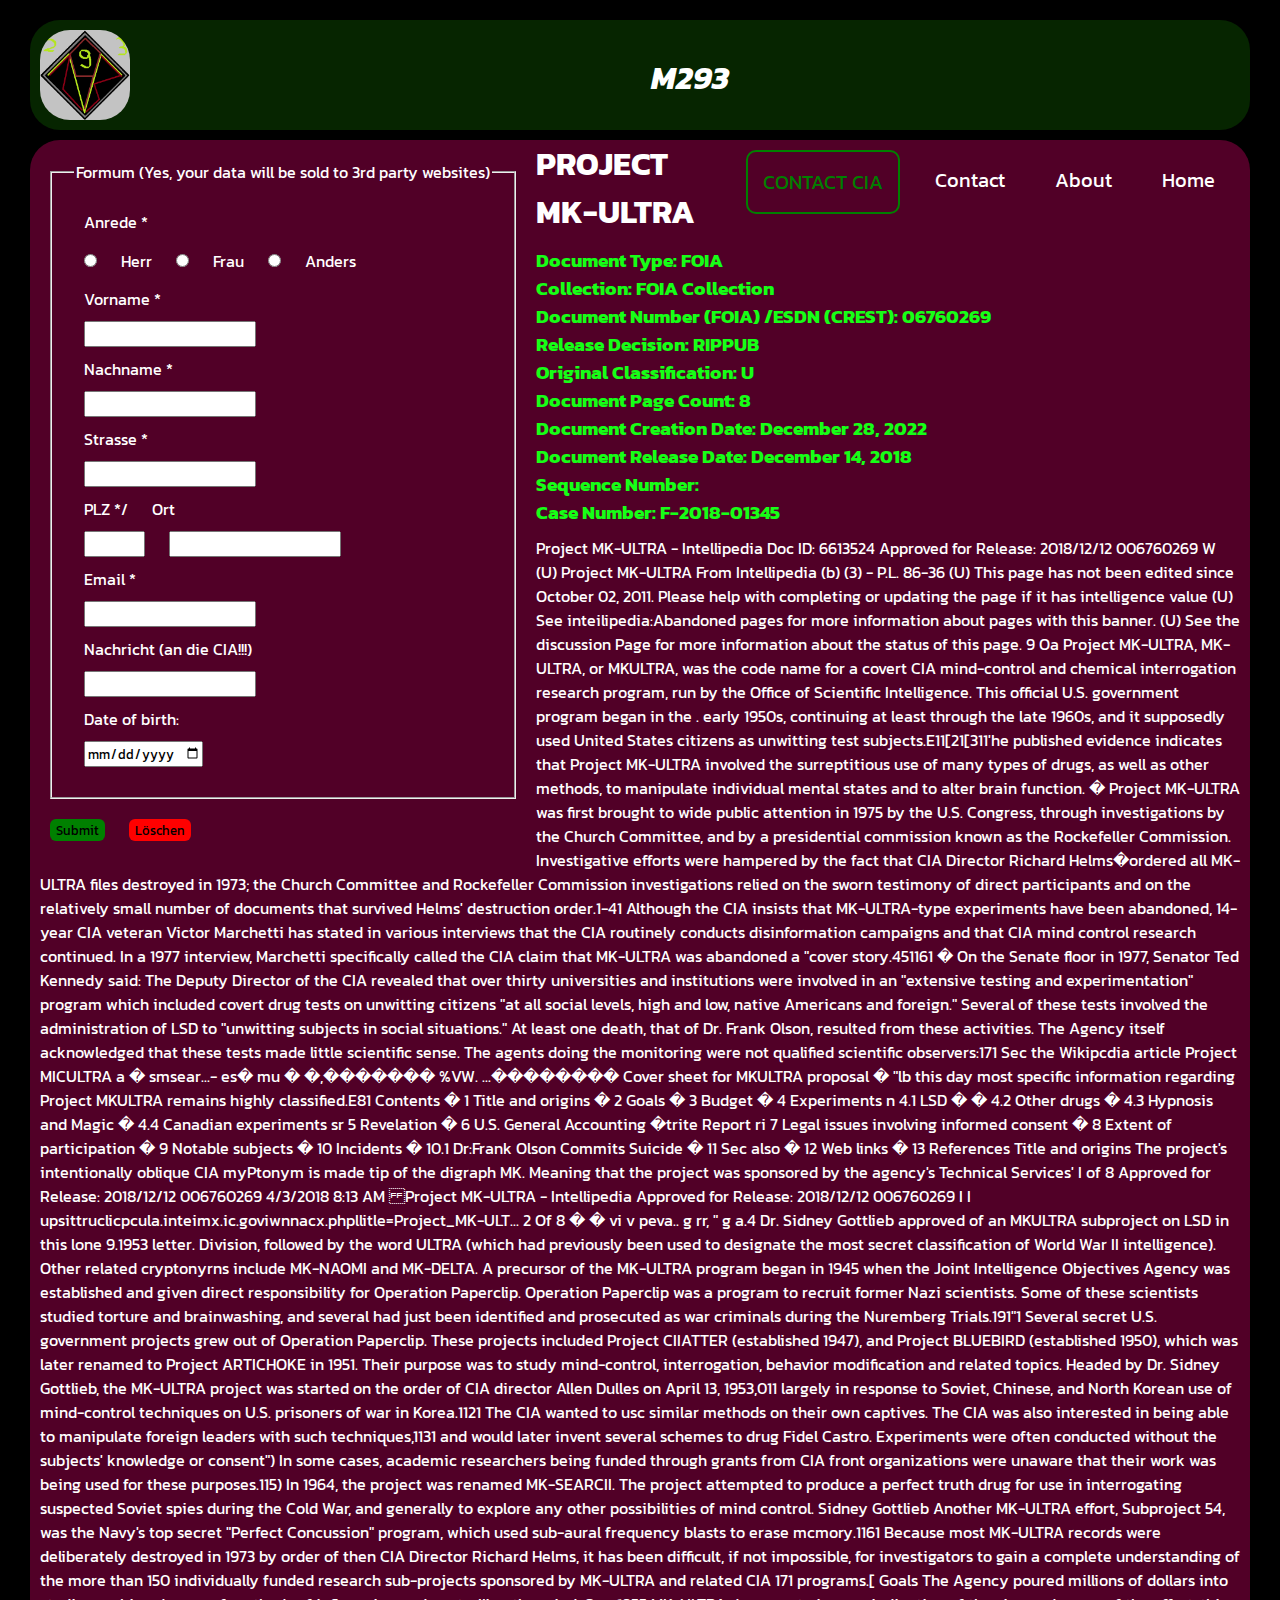
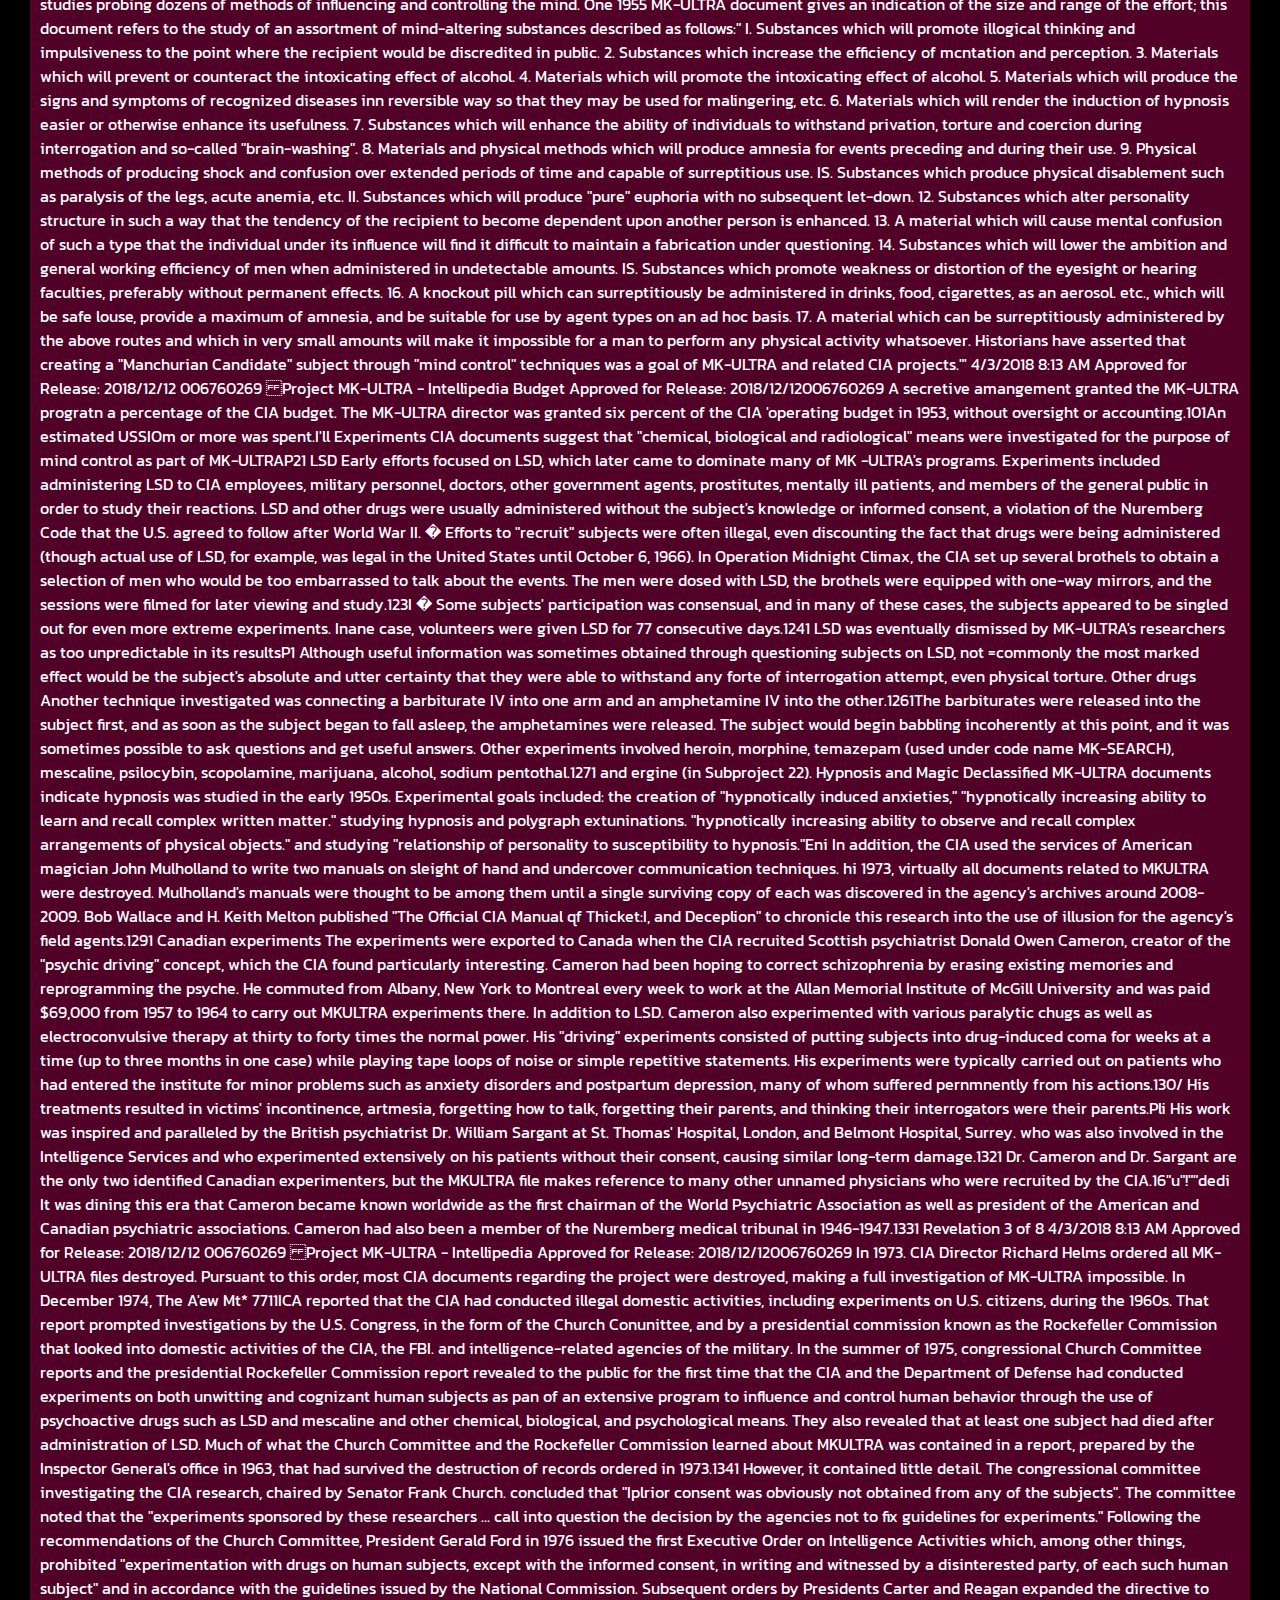
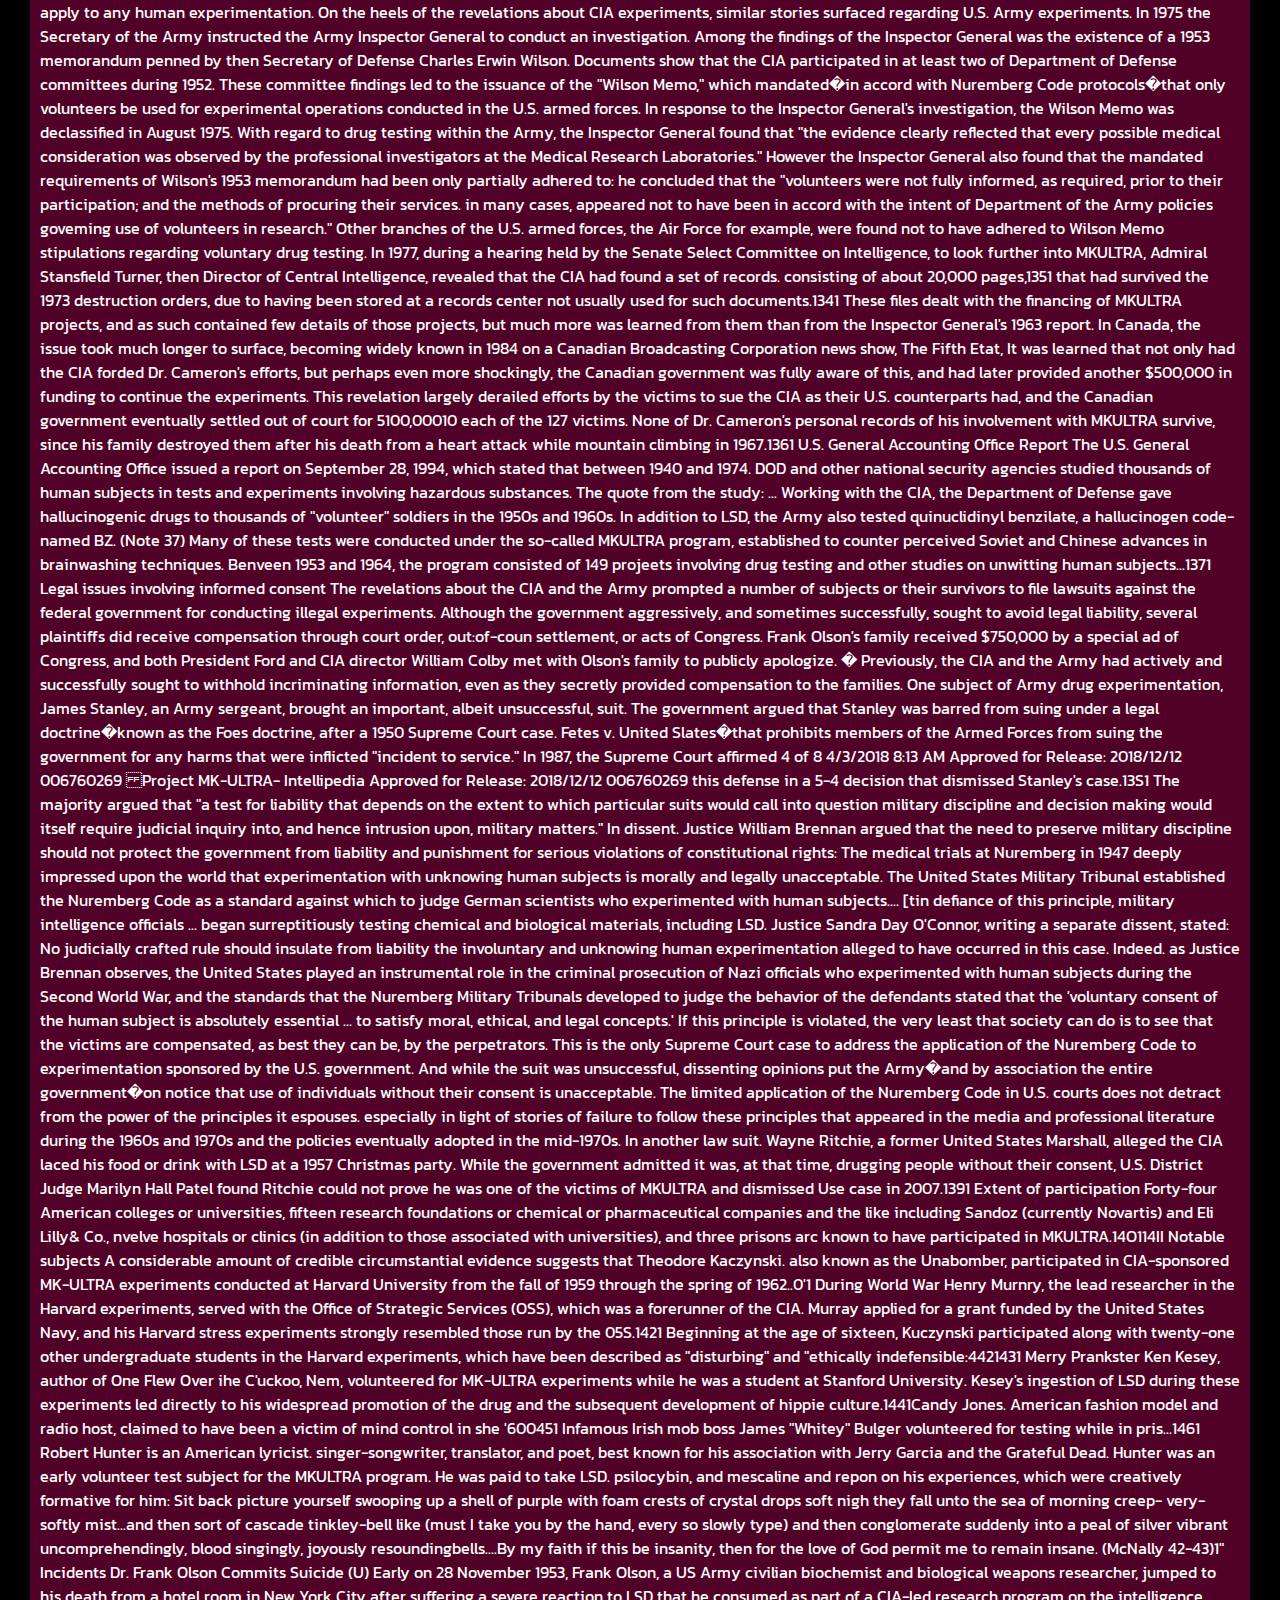
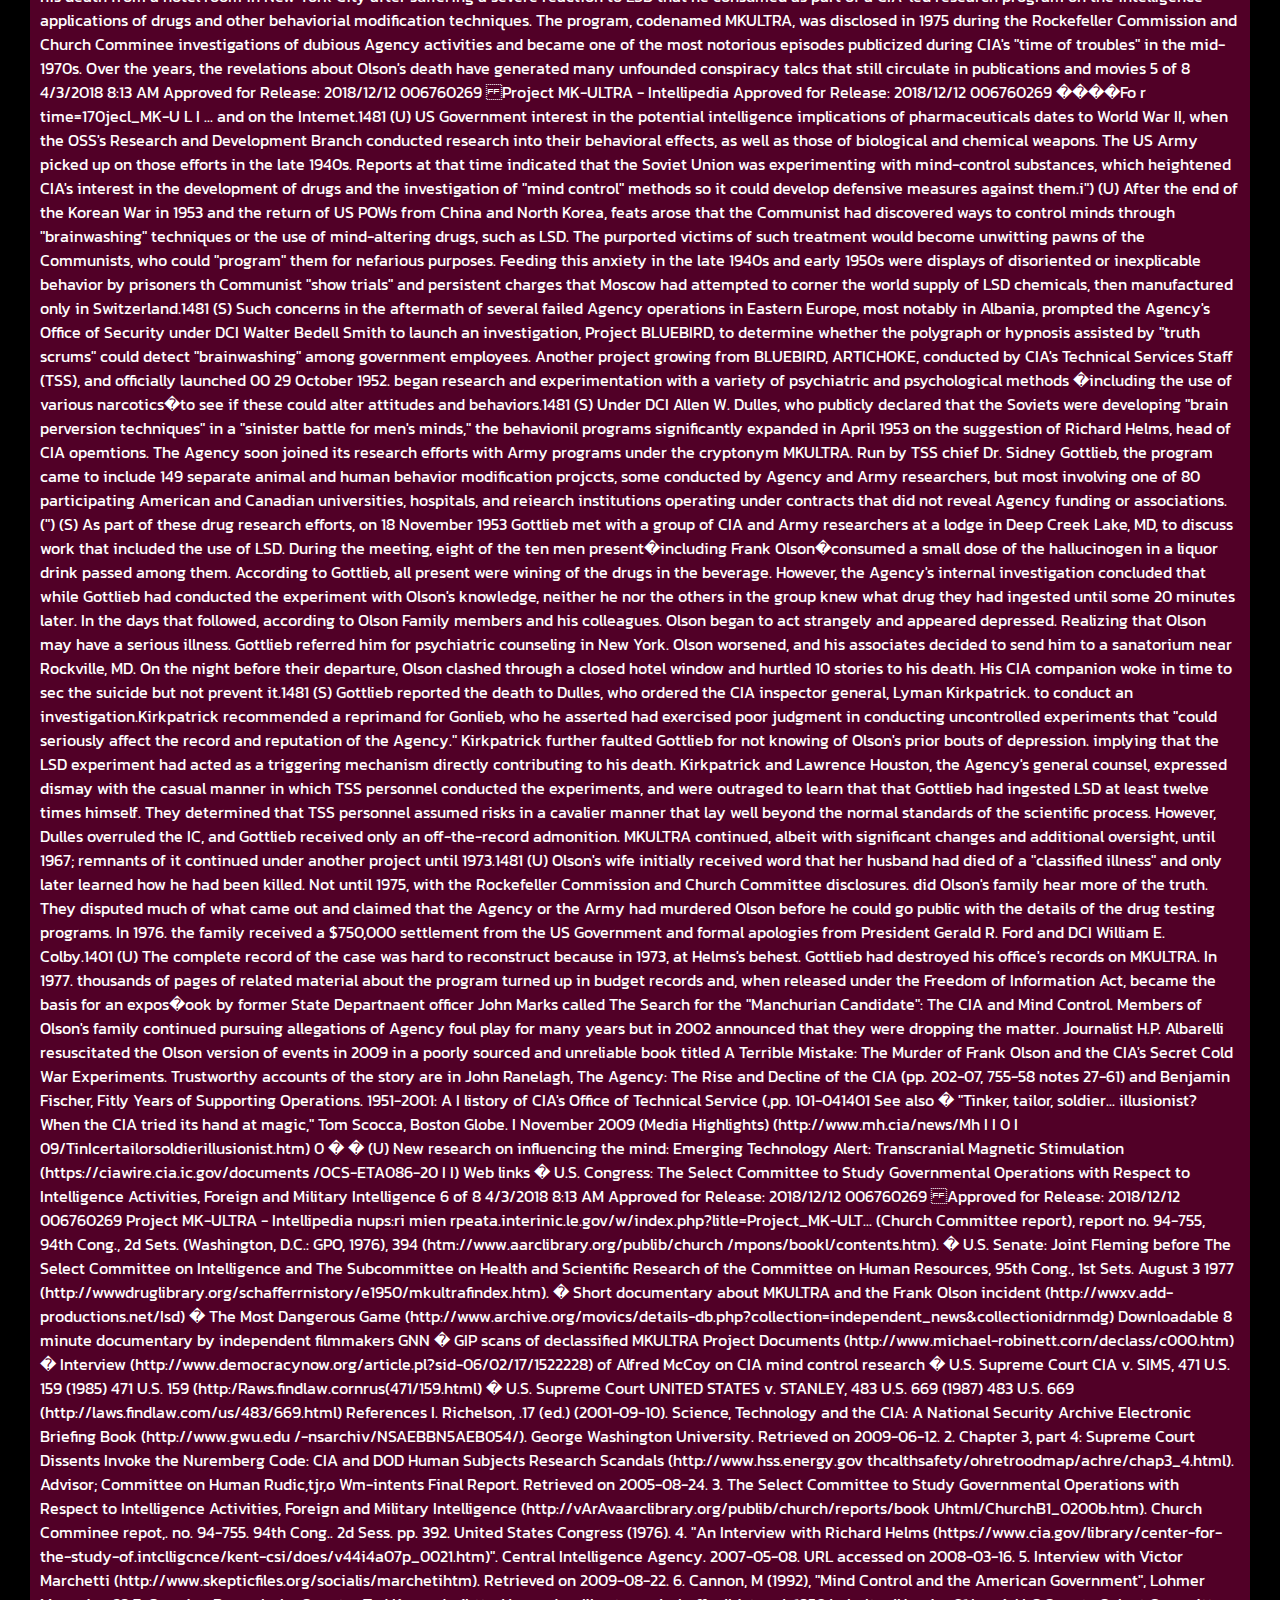
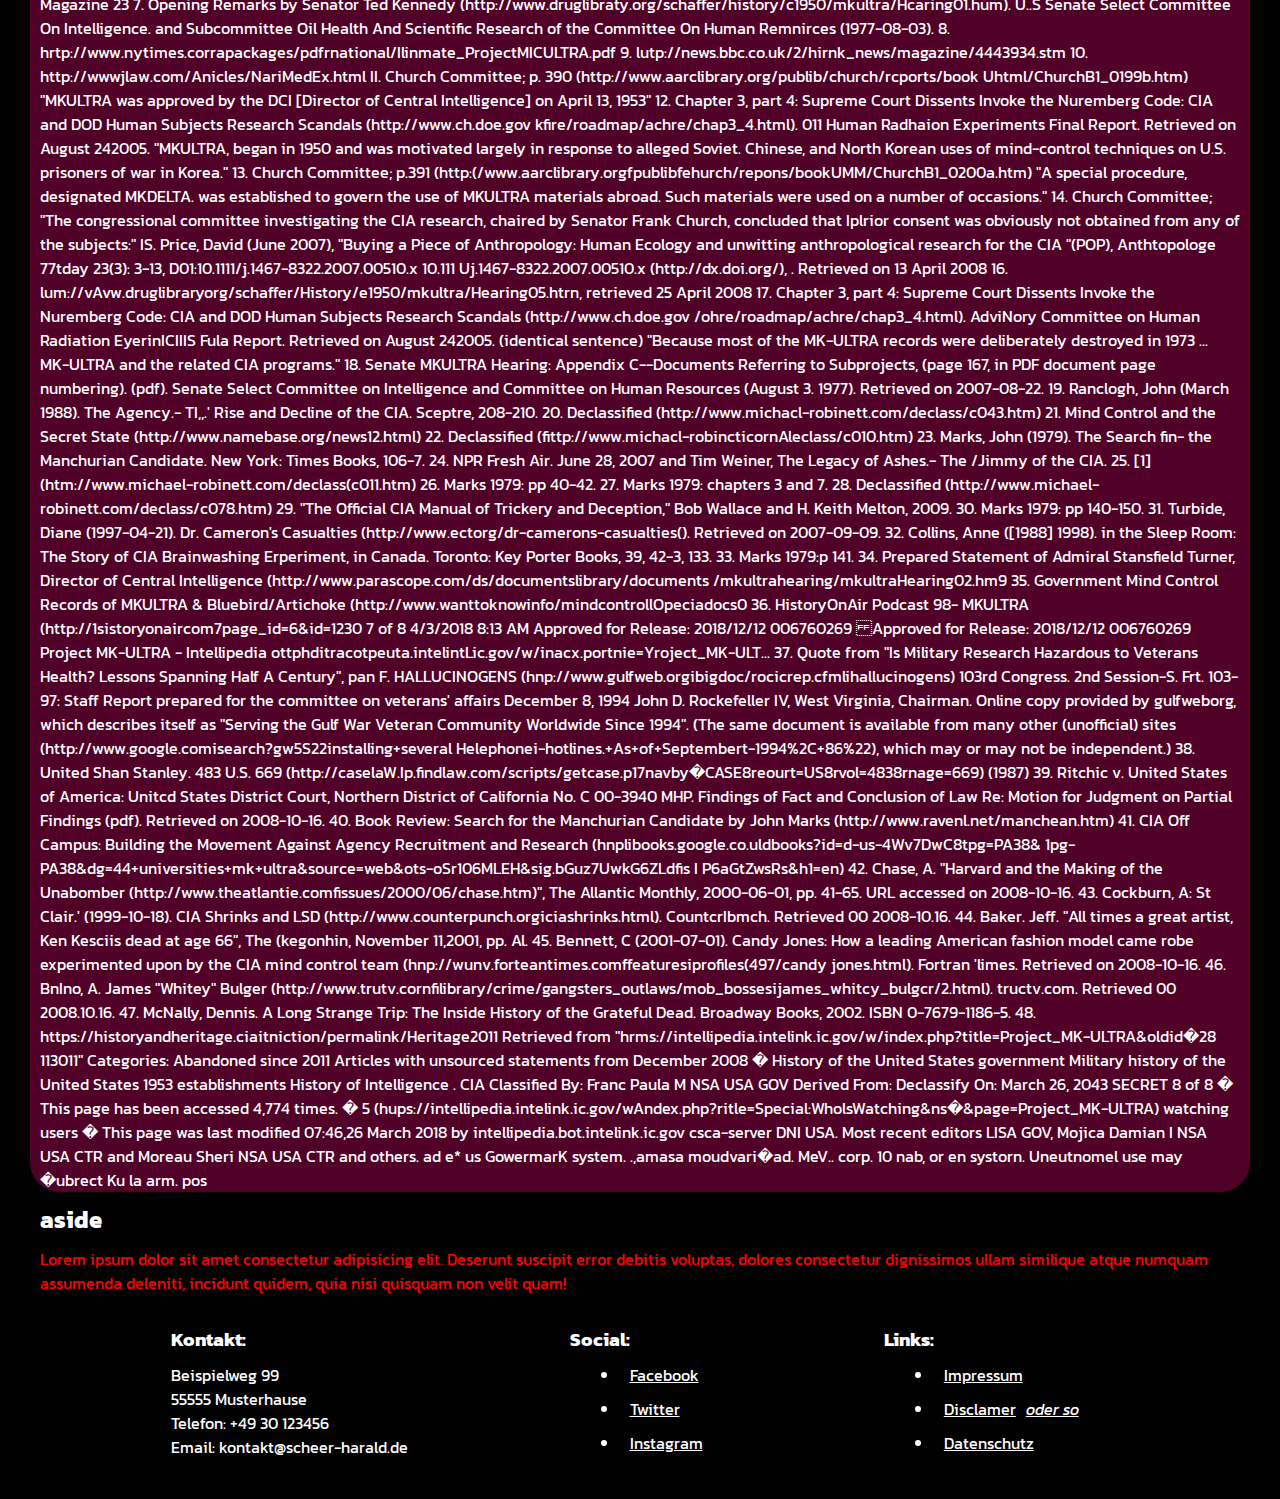
<file: form.html>
<!DOCTYPE html>
<html lang="DE">

<head>
    <meta charset='utf-8'>
    <meta http-equiv='X-UA-Compatible' content='IE=edge'>
    <title>M293-Lernjournal</title>
    <meta name='viewport' content='width=device-width, initial-scale=1'>
    <meta name="description" content="Eine Website mit Bootstrap, Schizophrenie und ganz viel Liebe.">
    <meta name="keywords" content="Bootstrap, Dunkles Design, M293, Webseite, Schizo">
    <meta name="author" content="Lev">
    <link rel='stylesheet' href='style.css'>
    <link rel="icon" type="image/png" href="Logo.png">
    <link rel="preconnect" href="https://fonts.googleapis.com">
    <link rel="preconnect" href="https://fonts.gstatic.com" crossorigin>
    <link
        href="https://fonts.googleapis.com/css2?family=Kanit:ital,wght@0,100;0,200;0,300;0,400;0,500;0,600;0,700;0,800;0,900;1,100;1,200;1,300;1,400;1,500;1,600;1,700;1,800;1,900&display=swap"
        rel="stylesheet">
        <!-- <link href="https://cdnjs.cloudflare.com/ajax/libs/bootswatch/4.5.2/darkly/bootstrap.min.css" rel="stylesheet"> -->


</head>

<body>

    <header class="box">
        <a href="index.html"><img src="Logo.png" alt="Logo" class="logo"></a>
        <h1 class="title">M293</h1>
    </header>


    <nav class="box">
        <div class="nav-items">
            <a href="index.html" >Home</a>
            <a href="About.html">About</a>
            <a href="mailto:leon.geer@bbzbl.ch">Contact</a>
            <a href="form.html" class="active">CONTACT CIA</a>
        </div>
    </nav>



    <main class="box">
        <form action="https://gibm.becknet.ch/formular/formular.php" method="post">

            <fieldset class="post">
    
                <legend>
                    Formum (Yes, your data will be sold to 3rd party websites)
                </legend>
               
                <div>
                    <p>Anrede *</p>
                      <input type="radio" id="Herr" name="fav_language" value="Herr">
                      <label for="Herr">Herr</label>
                      <input type="radio" id="Frau" name="fav_language" value="Frau">
                      <label for="Frau">Frau</label>
                      <input type="radio" id="GAY" name="fav_language" value="Anders">
                      <label for="GAY">Anders</label>
                </div>
                <div>
                    <label for="Vorname">Vorname *</label><br>
                    <input type="text" name="Vorname" id="Vorname" required><br>
                    <label for="Nachname">Nachname *</label><br>
                    <input type="text" name="Nachname" id="Nachname" required><br>
                    <label for="Strasse">Strasse *</label> <br>
                    <input type="text" name="Strasse" id="Strasse" required> <br>
                    <label for="PLZ">PLZ */</label>
                    <label for="Ort">Ort</label> <br>
                    <input type="text" name="PLZ" id="PLZ" required  maxlength="5" size="5"> 
                    <input type="text" name="Ort" id="Ort" required> <br>
                    <label for="Email">Email *</label><br>
                    <input type="email" name="Email" id="Email" required> <br>
                    <label for="Nachricht">Nachricht (an die CIA!!!)</label> <br>
                    <input type="text" name="Nachricht " id="Nachricht"> <br>
                    <label for="birthday">Date of birth:</label> <br>
                    <input type="date" id="birthday" name="birthday" required><br>
                </div>
            </fieldset>
            <input type="submit" class="btm" style="background-color: green; border-radius: 6px; cursor: pointer; border: 1px">
            <input type="reset" value="Löschen" style="background-color: red; border-radius: 6px; cursor: pointer; border: 1px;">
        </form>
        
        

        <article>
            <h1>
                PROJECT MK-ULTRA
            </h1>
            <h3 style="color: rgb(22, 255, 22);">
                Document Type: FOIA <br>
                Collection: FOIA Collection <br>
                Document Number (FOIA) /ESDN (CREST): 06760269 <br>
                Release Decision: RIPPUB <br>
                Original Classification: U <br>
                Document Page Count: 8 <br>
                Document Creation Date: December 28, 2022 <br>
                Document Release Date: December 14, 2018 <br>
                Sequence Number:  <br>
                Case Number: F-2018-01345 <br>
            </h3>
Project MK-ULTRA - Intellipedia Doc ID: 6613524 Approved for Release: 2018/12/12 006760269 W (U) Project MK-ULTRA From Intellipedia (b) (3) - P.L. 86-36 (U) This page has not been edited since October 02, 2011. Please help with completing or updating the page if it has intelligence value (U) See inteilipedia:Abandoned pages for more information about pages with this banner. (U) See the discussion Page for more information about the status of this page. 9 Oa Project MK-ULTRA, MK-ULTRA, or MKULTRA, was the code name for a covert CIA mind-control and chemical interrogation research program, run by the Office of Scientific Intelligence. This official U.S. government program began in the . early 1950s, continuing at least through the late 1960s, and it supposedly used United States citizens as unwitting test subjects.E11[21[311'he published evidence indicates that Project MK-ULTRA involved the surreptitious use of many types of drugs, as well as other methods, to manipulate individual mental states and to alter brain function. � Project MK-ULTRA was first brought to wide public attention in 1975 by the U.S. Congress, through investigations by the Church Committee, and by a presidential commission known as the Rockefeller Commission. Investigative efforts were hampered by the fact that CIA Director Richard Helms�ordered all MK-ULTRA files destroyed in 1973; the Church Committee and Rockefeller Commission investigations relied on the sworn testimony of direct participants and on the relatively small number of documents that survived Helms' destruction order.1-41 Although the CIA insists that MK-ULTRA-type experiments have been abandoned, 14-year CIA veteran Victor Marchetti has stated in various interviews that the CIA routinely conducts disinformation campaigns and that CIA mind control research continued. In a 1977 interview, Marchetti specifically called the CIA claim that MK-ULTRA was abandoned a "cover story.451161 � On the Senate floor in 1977, Senator Ted Kennedy said: The Deputy Director of the CIA revealed that over thirty universities and institutions were involved in an "extensive testing and experimentation" program which included covert drug tests on unwitting citizens "at all social levels, high and low, native Americans and foreign." Several of these tests involved the administration of LSD to "unwitting subjects in social situations." At least one death, that of Dr. Frank Olson, resulted from these activities. The Agency itself acknowledged that these tests made little scientific sense. The agents doing the monitoring were not qualified scientific observers:171 Sec the Wikipcdia article Project MICULTRA a � smsear...- es� mu � �,������� %VW. ...�������� Cover sheet for MKULTRA proposal � "lb this day most specific information regarding Project MKULTRA remains highly classified.E81 Contents � 1 Title and origins � 2 Goals � 3 Budget � 4 Experiments n 4.1 LSD � � 4.2 Other drugs � 4.3 Hypnosis and Magic � 4.4 Canadian experiments sr 5 Revelation � 6 U.S. General Accounting �trite Report ri 7 Legal issues involving informed consent � 8 Extent of participation � 9 Notable subjects � 10 Incidents � 10.1 Dr:Frank Olson Commits Suicide � 11 Sec also � 12 Web links � 13 References Title and origins The project's intentionally oblique CIA myPtonym is made tip of the digraph MK. Meaning that the project was sponsored by the agency's Technical Services' I of 8 Approved for Release: 2018/12/12 006760269 4/3/2018 8:13 AM Project MK-ULTRA - Intellipedia Approved for Release: 2018/12/12 006760269 I I upsittruclicpcula.inteimx.ic.goviwnnacx.phpllitle=Project_MK-ULT... 2 Of 8 � � vi v peva.. g rr, " g a.4 Dr. Sidney Gottlieb approved of an MKULTRA subproject on LSD in this lone 9.1953 letter. Division, followed by the word ULTRA (which had previously been used to designate the most secret classification of World War II intelligence). Other related cryptonyrns include MK-NAOMI and MK-DELTA. A precursor of the MK-ULTRA program began in 1945 when the Joint Intelligence Objectives Agency was established and given direct responsibility for Operation Paperclip. Operation Paperclip was a program to recruit former Nazi scientists. Some of these scientists studied torture and brainwashing, and several had just been identified and prosecuted as war criminals during the Nuremberg Trials.191"1 Several secret U.S. government projects grew out of Operation Paperclip. These projects included Project CIIATTER (established 1947), and Project BLUEBIRD (established 1950), which was later renamed to Project ARTICHOKE in 1951. Their purpose was to study mind-control, interrogation, behavior modification and related topics. Headed by Dr. Sidney Gottlieb, the MK-ULTRA project was started on the order of CIA director Allen Dulles on April 13, 1953,011 largely in response to Soviet, Chinese, and North Korean use of mind-control techniques on U.S. prisoners of war in Korea.1121 The CIA wanted to usc similar methods on their own captives. The CIA was also interested in being able to manipulate foreign leaders with such techniques,1131 and would later invent several schemes to drug Fidel Castro. Experiments were often conducted without the subjects' knowledge or consent") In some cases, academic researchers being funded through grants from CIA front organizations were unaware that their work was being used for these purposes.115) In 1964, the project was renamed MK-SEARCII. The project attempted to produce a perfect truth drug for use in interrogating suspected Soviet spies during the Cold War, and generally to explore any other possibilities of mind control. Sidney Gottlieb Another MK-ULTRA effort, Subproject 54, was the Navy's top secret "Perfect Concussion" program, which used sub-aural frequency blasts to erase mcmory.1161 Because most MK-ULTRA records were deliberately destroyed in 1973 by order of then CIA Director Richard Helms, it has been difficult, if not impossible, for investigators to gain a complete understanding of the more than 150 individually funded research sub-projects sponsored by MK-ULTRA and related CIA 171 programs.[ Goals The Agency poured millions of dollars into studies probing dozens of methods of influencing and controlling the mind. One 1955 MK-ULTRA document gives an indication of the size and range of the effort; this document refers to the study of an assortment of mind-altering substances described as follows:" I. Substances which will promote illogical thinking and impulsiveness to the point where the recipient would be discredited in public. 2. Substances which increase the efficiency of mcntation and perception. 3. Materials which will prevent or counteract the intoxicating effect of alcohol. 4. Materials which will promote the intoxicating effect of alcohol. 5. Materials which will produce the signs and symptoms of recognized diseases inn reversible way so that they may be used for malingering, etc. 6. Materials which will render the induction of hypnosis easier or otherwise enhance its usefulness. 7. Substances which will enhance the ability of individuals to withstand privation, torture and coercion during interrogation and so-called "brain-washing". 8. Materials and physical methods which will produce amnesia for events preceding and during their use. 9. Physical methods of producing shock and confusion over extended periods of time and capable of surreptitious use. IS. Substances which produce physical disablement such as paralysis of the legs, acute anemia, etc. II. Substances which will produce "pure" euphoria with no subsequent let-down. 12. Substances which alter personality structure in such a way that the tendency of the recipient to become dependent upon another person is enhanced. 13. A material which will cause mental confusion of such a type that the individual under its influence will find it difficult to maintain a fabrication under questioning. 14. Substances which will lower the ambition and general working efficiency of men when administered in undetectable amounts. IS. Substances which promote weakness or distortion of the eyesight or hearing faculties, preferably without permanent effects. 16. A knockout pill which can surreptitiously be administered in drinks, food, cigarettes, as an aerosol. etc., which will be safe louse, provide a maximum of amnesia, and be suitable for use by agent types on an ad hoc basis. 17. A material which can be surreptitiously administered by the above routes and which in very small amounts will make it impossible for a man to perform any physical activity whatsoever. Historians have asserted that creating a "Manchurian Candidate" subject through "mind control" techniques was a goal of MK-ULTRA and related CIA projects."' 4/3/2018 8:13 AM Approved for Release: 2018/12/12 006760269 Project MK-ULTRA - Intellipedia Budget Approved for Release: 2018/12/12006760269 A secretive amangement granted the MK-ULTRA progratn a percentage of the CIA budget. The MK-ULTRA director was granted six percent of the CIA 'operating budget in 1953, without oversight or accounting.101An estimated USSIOm or more was spent.I'll Experiments CIA documents suggest that "chemical, biological and radiological" means were investigated for the purpose of mind control as part of MK-ULTRAP21 LSD Early efforts focused on LSD, which later came to dominate many of MK -ULTRA's programs. Experiments included administering LSD to CIA employees, military personnel, doctors, other government agents, prostitutes, mentally ill patients, and members of the general public in order to study their reactions. LSD and other drugs were usually administered without the subject's knowledge or informed consent, a violation of the Nuremberg Code that the U.S. agreed to follow after World War II. � Efforts to "recruit" subjects were often illegal, even discounting the fact that drugs were being administered (though actual use of LSD, for example, was legal in the United States until October 6, 1966). In Operation Midnight Climax, the CIA set up several brothels to obtain a selection of men who would be too embarrassed to talk about the events. The men were dosed with LSD, the brothels were equipped with one-way mirrors, and the sessions were filmed for later viewing and study.123I � Some subjects' participation was consensual, and in many of these cases, the subjects appeared to be singled out for even more extreme experiments. Inane case, volunteers were given LSD for 77 consecutive days.1241 LSD was eventually dismissed by MK-ULTRA's researchers as too unpredictable in its resultsP1 Although useful information was sometimes obtained through questioning subjects on LSD, not =commonly the most marked effect would be the subject's absolute and utter certainty that they were able to withstand any forte of interrogation attempt, even physical torture. Other drugs Another technique investigated was connecting a barbiturate IV into one arm and an amphetamine IV into the other.1261The barbiturates were released into the subject first, and as soon as the subject began to fall asleep, the amphetamines were released. The subject would begin babbling incoherently at this point, and it was sometimes possible to ask questions and get useful answers. Other experiments involved heroin, morphine, temazepam (used under code name MK-SEARCH), mescaline, psilocybin, scopolamine, marijuana, alcohol, sodium pentothal.1271 and ergine (in Subproject 22). Hypnosis and Magic Declassified MK-ULTRA documents indicate hypnosis was studied in the early 1950s. Experimental goals included: the creation of "hypnotically induced anxieties," "hypnotically increasing ability to learn and recall complex written matter." studying hypnosis and polygraph extuninations. "hypnotically increasing ability to observe and recall complex arrangements of physical objects." and studying "relationship of personality to susceptibility to hypnosis."Eni In addition, the CIA used the services of American magician John Mulholland to write two manuals on sleight of hand and undercover communication techniques. hi 1973, virtually all documents related to MKULTRA were destroyed. Mulholland's manuals were thought to be among them until a single surviving copy of each was discovered in the agency's archives around 2008-2009. Bob Wallace and H. Keith Melton published "The Official CIA Manual qf Thicket:I, and Deceplion" to chronicle this research into the use of illusion for the agency's field agents.1291 Canadian experiments The experiments were exported to Canada when the CIA recruited Scottish psychiatrist Donald Owen Cameron, creator of the "psychic driving" concept, which the CIA found particularly interesting. Cameron had been hoping to correct schizophrenia by erasing existing memories and reprogramming the psyche. He commuted from Albany, New York to Montreal every week to work at the Allan Memorial Institute of McGill University and was paid $69,000 from 1957 to 1964 to carry out MKULTRA experiments there. In addition to LSD. Cameron also experimented with various paralytic chugs as well as electroconvulsive therapy at thirty to forty times the normal power. His "driving" experiments consisted of putting subjects into drug-induced coma for weeks at a time (up to three months in one case) while playing tape loops of noise or simple repetitive statements. His experiments were typically carried out on patients who had entered the institute for minor problems such as anxiety disorders and postpartum depression, many of whom suffered pernmnently from his actions.130/ His treatments resulted in victims' incontinence, artmesia, forgetting how to talk, forgetting their parents, and thinking their interrogators were their parents.Pli His work was inspired and paralleled by the British psychiatrist Dr. William Sargant at St. Thomas' Hospital, London, and Belmont Hospital, Surrey. who was also involved in the Intelligence Services and who experimented extensively on his patients without their consent, causing similar long-term damage.1321 Dr. Cameron and Dr. Sargant are the only two identified Canadian experimenters, but the MKULTRA file makes reference to many other unnamed physicians who were recruited by the CIA.16"u"!""dedi It was dining this era that Cameron became known worldwide as the first chairman of the World Psychiatric Association as well as president of the American and Canadian psychiatric associations. Cameron had also been a member of the Nuremberg medical tribunal in 1946-1947.1331 Revelation 3 of 8 4/3/2018 8:13 AM Approved for Release: 2018/12/12 006760269 Project MK-ULTRA - Intellipedia Approved for Release: 2018/12/12006760269 In 1973. CIA Director Richard Helms ordered all MK-ULTRA files destroyed. Pursuant to this order, most CIA documents regarding the project were destroyed, making a full investigation of MK-ULTRA impossible. In December 1974, The A'ew Mt* 7711ICA reported that the CIA had conducted illegal domestic activities, including experiments on U.S. citizens, during the 1960s. That report prompted investigations by the U.S. Congress, in the form of the Church Conunittee, and by a presidential commission known as the Rockefeller Commission that looked into domestic activities of the CIA, the FBI. and intelligence-related agencies of the military. In the summer of 1975, congressional Church Committee reports and the presidential Rockefeller Commission report revealed to the public for the first time that the CIA and the Department of Defense had conducted experiments on both unwitting and cognizant human subjects as pan of an extensive program to influence and control human behavior through the use of psychoactive drugs such as LSD and mescaline and other chemical, biological, and psychological means. They also revealed that at least one subject had died after administration of LSD. Much of what the Church Committee and the Rockefeller Commission learned about MKULTRA was contained in a report, prepared by the Inspector General's office in 1963, that had survived the destruction of records ordered in 1973.1341 However, it contained little detail. The congressional committee investigating the CIA research, chaired by Senator Frank Church. concluded that "Iplrior consent was obviously not obtained from any of the subjects". The committee noted that the "experiments sponsored by these researchers ... call into question the decision by the agencies not to fix guidelines for experiments." Following the recommendations of the Church Committee, President Gerald Ford in 1976 issued the first Executive Order on Intelligence Activities which, among other things, prohibited "experimentation with drugs on human subjects, except with the informed consent, in writing and witnessed by a disinterested party, of each such human subject" and in accordance with the guidelines issued by the National Commission. Subsequent orders by Presidents Carter and Reagan expanded the directive to apply to any human experimentation. On the heels of the revelations about CIA experiments, similar stories surfaced regarding U.S. Army experiments. In 1975 the Secretary of the Army instructed the Army Inspector General to conduct an investigation. Among the findings of the Inspector General was the existence of a 1953 memorandum penned by then Secretary of Defense Charles Erwin Wilson. Documents show that the CIA participated in at least two of Department of Defense committees during 1952. These committee findings led to the issuance of the "Wilson Memo," which mandated�in accord with Nuremberg Code protocols�that only volunteers be used for experimental operations conducted in the U.S. armed forces. In response to the Inspector General's investigation, the Wilson Memo was declassified in August 1975. With regard to drug testing within the Army, the Inspector General found that "the evidence clearly reflected that every possible medical consideration was observed by the professional investigators at the Medical Research Laboratories." However the Inspector General also found that the mandated requirements of Wilson's 1953 memorandum had been only partially adhered to: he concluded that the "volunteers were not fully informed, as required, prior to their participation; and the methods of procuring their services. in many cases, appeared not to have been in accord with the intent of Department of the Army policies goveming use of volunteers in research." Other branches of the U.S. armed forces, the Air Force for example, were found not to have adhered to Wilson Memo stipulations regarding voluntary drug testing. In 1977, during a hearing held by the Senate Select Committee on Intelligence, to look further into MKULTRA, Admiral Stansfield Turner, then Director of Central Intelligence, revealed that the CIA had found a set of records. consisting of about 20,000 pages,1351 that had survived the 1973 destruction orders, due to having been stored at a records center not usually used for such documents.1341 These files dealt with the financing of MKULTRA projects, and as such contained few details of those projects, but much more was learned from them than from the Inspector General's 1963 report. In Canada, the issue took much longer to surface, becoming widely known in 1984 on a Canadian Broadcasting Corporation news show, The Fifth Etat, It was learned that not only had the CIA forded Dr. Cameron's efforts, but perhaps even more shockingly, the Canadian government was fully aware of this, and had later provided another $500,000 in funding to continue the experiments. This revelation largely derailed efforts by the victims to sue the CIA as their U.S. counterparts had, and the Canadian government eventually settled out of court for 5100,00010 each of the 127 victims. None of Dr. Cameron's personal records of his involvement with MKULTRA survive, since his family destroyed them after his death from a heart attack while mountain climbing in 1967.1361 U.S. General Accounting Office Report The U.S. General Accounting Office issued a report on September 28, 1994, which stated that between 1940 and 1974. DOD and other national security agencies studied thousands of human subjects in tests and experiments involving hazardous substances. The quote from the study: ... Working with the CIA, the Department of Defense gave hallucinogenic drugs to thousands of "volunteer" soldiers in the 1950s and 1960s. In addition to LSD, the Army also tested quinuclidinyl benzilate, a hallucinogen code-named BZ. (Note 37) Many of these tests were conducted under the so-called MKULTRA program, established to counter perceived Soviet and Chinese advances in brainwashing techniques. Benveen 1953 and 1964, the program consisted of 149 projeets involving drug testing and other studies on unwitting human subjects...1371 Legal issues involving informed consent The revelations about the CIA and the Army prompted a number of subjects or their survivors to file lawsuits against the federal government for conducting illegal experiments. Although the government aggressively, and sometimes successfully, sought to avoid legal liability, several plaintiffs did receive compensation through court order, out:of-coun settlement, or acts of Congress. Frank Olson's family received $750,000 by a special ad of Congress, and both President Ford and CIA director William Colby met with Olson's family to publicly apologize. � Previously, the CIA and the Army had actively and successfully sought to withhold incriminating information, even as they secretly provided compensation to the families. One subject of Army drug experimentation, James Stanley, an Army sergeant, brought an important, albeit unsuccessful, suit. The government argued that Stanley was barred from suing under a legal doctrine�known as the Foes doctrine, after a 1950 Supreme Court case. Fetes v. United Slates�that prohibits members of the Armed Forces from suing the government for any harms that were inflicted "incident to service." In 1987, the Supreme Court affirmed 4 of 8 4/3/2018 8:13 AM Approved for Release: 2018/12/12 006760269 Project MK-ULTRA- Intellipedia Approved for Release: 2018/12/12 006760269 this defense in a 5-4 decision that dismissed Stanley's case.13S1 The majority argued that "a test for liability that depends on the extent to which particular suits would call into question military discipline and decision making would itself require judicial inquiry into, and hence intrusion upon, military matters." In dissent. Justice William Brennan argued that the need to preserve military discipline should not protect the government from liability and punishment for serious violations of constitutional rights: The medical trials at Nuremberg in 1947 deeply impressed upon the world that experimentation with unknowing human subjects is morally and legally unacceptable. The United States Military Tribunal established the Nuremberg Code as a standard against which to judge German scientists who experimented with human subjects.... [tin defiance of this principle, military intelligence officials ... began surreptitiously testing chemical and biological materials, including LSD. Justice Sandra Day O'Connor, writing a separate dissent, stated: No judicially crafted rule should insulate from liability the involuntary and unknowing human experimentation alleged to have occurred in this case. Indeed. as Justice Brennan observes, the United States played an instrumental role in the criminal prosecution of Nazi officials who experimented with human subjects during the Second World War, and the standards that the Nuremberg Military Tribunals developed to judge the behavior of the defendants stated that the 'voluntary consent of the human subject is absolutely essential ... to satisfy moral, ethical, and legal concepts.' If this principle is violated, the very least that society can do is to see that the victims are compensated, as best they can be, by the perpetrators. This is the only Supreme Court case to address the application of the Nuremberg Code to experimentation sponsored by the U.S. government. And while the suit was unsuccessful, dissenting opinions put the Army�and by association the entire government�on notice that use of individuals without their consent is unacceptable. The limited application of the Nuremberg Code in U.S. courts does not detract from the power of the principles it espouses. especially in light of stories of failure to follow these principles that appeared in the media and professional literature during the 1960s and 1970s and the policies eventually adopted in the mid-1970s. In another law suit. Wayne Ritchie, a former United States Marshall, alleged the CIA laced his food or drink with LSD at a 1957 Christmas party. While the government admitted it was, at that time, drugging people without their consent, U.S. District Judge Marilyn Hall Patel found Ritchie could not prove he was one of the victims of MKULTRA and dismissed Use case in 2007.1391 Extent of participation Forty-four American colleges or universities, fifteen research foundations or chemical or pharmaceutical companies and the like including Sandoz (currently Novartis) and Eli Lilly& Co., nvelve hospitals or clinics (in addition to those associated with universities), and three prisons arc known to have participated in MKULTRA.14O114II Notable subjects A considerable amount of credible circumstantial evidence suggests that Theodore Kaczynski. also known as the Unabomber, participated in CIA-sponsored MK-ULTRA experiments conducted at Harvard University from the fall of 1959 through the spring of 1962..0'1 During World War Henry Murnry, the lead researcher in the Harvard experiments, served with the Office of Strategic Services (OSS), which was a forerunner of the CIA. Murray applied for a grant funded by the United States Navy, and his Harvard stress experiments strongly resembled those run by the 05S.1421 Beginning at the age of sixteen, Kuczynski participated along with twenty-one other undergraduate students in the Harvard experiments, which have been described as "disturbing" and "ethically indefensible:4421431 Merry Prankster Ken Kesey, author of One Flew Over ihe C'uckoo, Nem, volunteered for MK-ULTRA experiments while he was a student at Stanford University. Kesey's ingestion of LSD during these experiments led directly to his widespread promotion of the drug and the subsequent development of hippie culture.1441Candy Jones. American fashion model and radio host, claimed to have been a victim of mind control in she '600451 Infamous Irish mob boss James "Whitey" Bulger volunteered for testing while in pris...1461 Robert Hunter is an American lyricist. singer-songwriter, translator, and poet, best known for his association with Jerry Garcia and the Grateful Dead. Hunter was an early volunteer test subject for the MKULTRA program. He was paid to take LSD. psilocybin, and mescaline and repon on his experiences, which were creatively formative for him: Sit back picture yourself swooping up a shell of purple with foam crests of crystal drops soft nigh they fall unto the sea of morning creep- very-softly mist...and then sort of cascade tinkley-bell like (must I take you by the hand, every so slowly type) and then conglomerate suddenly into a peal of silver vibrant uncomprehendingly, blood singingly, joyously resoundingbells....By my faith if this be insanity, then for the love of God permit me to remain insane. (McNally 42-43)1" Incidents Dr. Frank Olson Commits Suicide (U) Early on 28 November 1953, Frank Olson, a US Army civilian biochemist and biological weapons researcher, jumped to his death from a hotel room in New York City after suffering a severe reaction to LSD that he consumed as part of a CIA-led research program on the intelligence applications of drugs and other behaviorial modification techniques. The program, codenamed MKULTRA, was disclosed in 1975 during the Rockefeller Commission and Church Comminee investigations of dubious Agency activities and became one of the most notorious episodes publicized during CIA's "time of troubles" in the mid-1970s. Over the years, the revelations about Olson's death have generated many unfounded conspiracy talcs that still circulate in publications and movies 5 of 8 4/3/2018 8:13 AM Approved for Release: 2018/12/12 006760269 Project MK-ULTRA - Intellipedia Approved for Release: 2018/12/12 006760269 ����Fo r time=170jecl_MK-U L I ... and on the Intemet.1481 (U) US Government interest in the potential intelligence implications of pharmaceuticals dates to World War II, when the OSS's Research and Development Branch conducted research into their behavioral effects, as well as those of biological and chemical weapons. The US Army picked up on those efforts in the late 1940s. Reports at that time indicated that the Soviet Union was experimenting with mind-control substances, which heightened CIA's interest in the development of drugs and the investigation of "mind control" methods so it could develop defensive measures against them.i") (U) After the end of the Korean War in 1953 and the return of US POWs from China and North Korea, feats arose that the Communist had discovered ways to control minds through "brainwashing" techniques or the use of mind-altering drugs, such as LSD. The purported victims of such treatment would become unwitting pawns of the Communists, who could "program" them for nefarious purposes. Feeding this anxiety in the late 1940s and early 1950s were displays of disoriented or inexplicable behavior by prisoners th Communist "show trials" and persistent charges that Moscow had attempted to corner the world supply of LSD chemicals, then manufactured only in Switzerland.1481 (S) Such concerns in the aftermath of several failed Agency operations in Eastern Europe, most notably in Albania, prompted the Agency's Office of Security under DCI Walter Bedell Smith to launch an investigation, Project BLUEBIRD, to determine whether the polygraph or hypnosis assisted by "truth scrums" could detect "brainwashing" among government employees. Another project growing from BLUEBIRD, ARTICHOKE, conducted by CIA's Technical Services Staff (TSS), and officially launched 00 29 October 1952. began research and experimentation with a variety of psychiatric and psychological methods �including the use of various narcotics�to see if these could alter attitudes and behaviors.1481 (S) Under DCI Allen W. Dulles, who publicly declared that the Soviets were developing "brain perversion techniques" in a "sinister battle for men's minds," the behavionil programs significantly expanded in April 1953 on the suggestion of Richard Helms, head of CIA opemtions. The Agency soon joined its research efforts with Army programs under the cryptonym MKULTRA. Run by TSS chief Dr. Sidney Gottlieb, the program came to include 149 separate animal and human behavior modification projccts, some conducted by Agency and Army researchers, but most involving one of 80 participating American and Canadian universities, hospitals, and reiearch institutions operating under contracts that did not reveal Agency funding or associations.(") (S) As part of these drug research efforts, on 18 November 1953 Gottlieb met with a group of CIA and Army researchers at a lodge in Deep Creek Lake, MD, to discuss work that included the use of LSD. During the meeting, eight of the ten men present�including Frank Olson�consumed a small dose of the hallucinogen in a liquor drink passed among them. According to Gottlieb, all present were wining of the drugs in the beverage. However, the Agency's internal investigation concluded that while Gottlieb had conducted the experiment with Olson's knowledge, neither he nor the others in the group knew what drug they had ingested until some 20 minutes later. In the days that followed, according to Olson Family members and his colleagues. Olson began to act strangely and appeared depressed. Realizing that Olson may have a serious illness. Gottlieb referred him for psychiatric counseling in New York. Olson worsened, and his associates decided to send him to a sanatorium near Rockville, MD. On the night before their departure, Olson clashed through a closed hotel window and hurtled 10 stories to his death. His CIA companion woke in time to sec the suicide but not prevent it.1481 (S) Gottlieb reported the death to Dulles, who ordered the CIA inspector general, Lyman Kirkpatrick. to conduct an investigation.Kirkpatrick recommended a reprimand for Gonlieb, who he asserted had exercised poor judgment in conducting uncontrolled experiments that "could seriously affect the record and reputation of the Agency." Kirkpatrick further faulted Gottlieb for not knowing of Olson's prior bouts of depression. implying that the LSD experiment had acted as a triggering mechanism directly contributing to his death. Kirkpatrick and Lawrence Houston, the Agency's general counsel, expressed dismay with the casual manner in which TSS personnel conducted the experiments, and were outraged to learn that that Gottlieb had ingested LSD at least twelve times himself. They determined that TSS personnel assumed risks in a cavalier manner that lay well beyond the normal standards of the scientific process. However, Dulles overruled the IC, and Gottlieb received only an off-the-record admonition. MKULTRA continued, albeit with significant changes and additional oversight, until 1967; remnants of it continued under another project until 1973.1481 (U) Olson's wife initially received word that her husband had died of a "classified illness" and only later learned how he had been killed. Not until 1975, with the Rockefeller Commission and Church Committee disclosures. did Olson's family hear more of the truth. They disputed much of what came out and claimed that the Agency or the Army had murdered Olson before he could go public with the details of the drug testing programs. In 1976. the family received a $750,000 settlement from the US Government and formal apologies from President Gerald R. Ford and DCI William E. Colby.1401 (U) The complete record of the case was hard to reconstruct because in 1973, at Helms's behest. Gottlieb had destroyed his office's records on MKULTRA. In 1977. thousands of pages of related material about the program turned up in budget records and, when released under the Freedom of Information Act, became the basis for an expos�ook by former State Departnaent officer John Marks called The Search for the "Manchurian Candidate": The CIA and Mind Control. Members of Olson's family continued pursuing allegations of Agency foul play for many years but in 2002 announced that they were dropping the matter. Journalist H.P. Albarelli resuscitated the Olson version of events in 2009 in a poorly sourced and unreliable book titled A Terrible Mistake: The Murder of Frank Olson and the CIA's Secret Cold War Experiments. Trustworthy accounts of the story are in John Ranelagh, The Agency: The Rise and Decline of the CIA (pp. 202-07, 755-58 notes 27-61) and Benjamin Fischer, Fitly Years of Supporting Operations. 1951-2001: A I listory of CIA's Office of Technical Service (,pp. 101-041401 See also � "Tinker, tailor, soldier... illusionist? When the CIA tried its hand at magic," Tom Scocca, Boston Globe. I November 2009 (Media Highlights) (http://www.mh.cia/news/Mh I I 0 I 09/TinIcertailorsoldierillusionist.htm) 0 � � (U) New research on influencing the mind: Emerging Technology Alert: Transcranial Magnetic Stimulation (https://ciawire.cia.ic.gov/documents /OCS-ETA086-20 I I) Web links � U.S. Congress: The Select Committee to Study Governmental Operations with Respect to Intelligence Activities, Foreign and Military Intelligence 6 of 8 4/3/2018 8:13 AM Approved for Release: 2018/12/12 006760269 Approved for Release: 2018/12/12 006760269 Project MK-ULTRA - Intellipedia nups:ri mien rpeata.interinic.le.gov/w/index.php?litle=Project_MK-ULT... (Church Committee report), report no. 94-755, 94th Cong., 2d Sets. (Washington, D.C.: GPO, 1976), 394 (htm://www.aarclibrary.org/publib/church /mpons/bookl/contents.htm). � U.S. Senate: Joint Fleming before The Select Committee on Intelligence and The Subcommittee on Health and Scientific Research of the Committee on Human Resources, 95th Cong., 1st Sets. August 3 1977 (http://wwwdruglibrary.org/schafferrnistory/e1950/mkultrafindex.htm). � Short documentary about MKULTRA and the Frank Olson incident (http://wwxv.add-productions.net/Isd) � The Most Dangerous Game (http://www.archive.org/movics/details-db.php?collection=independent_news&collectionidrnmdg) Downloadable 8 minute documentary by independent filmmakers GNN � GIP scans of declassified MKULTRA Project Documents (http://www.michael-robinett.corn/declass/c000.htm) � Interview (http://www.democracynow.org/article.pl?sid-06/02/17/1522228) of Alfred McCoy on CIA mind control research � U.S. Supreme Court CIA v. SIMS, 471 U.S. 159 (1985) 471 U.S. 159 (http:/Raws.findlaw.cornrus(471/159.html) � U.S. Supreme Court UNITED STATES v. STANLEY, 483 U.S. 669 (1987) 483 U.S. 669 (http://laws.findlaw.com/us/483/669.html) References I. Richelson, .17 (ed.) (2001-09-10). Science, Technology and the CIA: A National Security Archive Electronic Briefing Book (http://www.gwu.edu /-nsarchiv/NSAEBBN5AEB054/). George Washington University. Retrieved on 2009-06-12. 2. Chapter 3, part 4: Supreme Court Dissents Invoke the Nuremberg Code: CIA and DOD Human Subjects Research Scandals (http://www.hss.energy.gov thcalthsafety/ohretroodmap/achre/chap3_4.html). Advisor; Committee on Human Rudic,tjr,o Wm-intents Final Report. Retrieved on 2005-08-24. 3. The Select Committee to Study Governmental Operations with Respect to Intelligence Activities, Foreign and Military Intelligence (http://vArAvaarclibrary.org/publib/church/reports/book Uhtml/ChurchB1_0200b.htm). Church Comminee repot,. no. 94-755. 94th Cong.. 2d Sess. pp. 392. United States Congress (1976). 4. "An Interview with Richard Helms (https://www.cia.gov/library/center-for-the-study-of.intclligcnce/kent-csi/does/v44i4a07p_0021.htm)". Central Intelligence Agency. 2007-05-08. URL accessed on 2008-03-16. 5. Interview with Victor Marchetti (http://www.skepticfiles.org/socialis/marchetihtm). Retrieved on 2009-08-22. 6. Cannon, M (1992), "Mind Control and the American Government", Lohmer Magazine 23 7. Opening Remarks by Senator Ted Kennedy (http://www.druglibraty.org/schaffer/history/c1950/mkultra/Hcaring01.hum). U..S Senate Select Committee On Intelligence. and Subcommittee Oil Health And Scientific Research of the Committee On Human Remnirces (1977-08-03). 8. hrtp://www.nytimes.corrapackages/pdfrnational/Ilinmate_ProjectMICULTRA.pdf 9. lutp://news.bbc.co.uk/2/hirnk_news/magazine/4443934.stm 10. http://wwwjlaw.com/Anicles/NariMedEx.html II. Church Committee; p. 390 (http://www.aarclibrary.org/publib/church/rcports/book Uhtml/ChurchB1_0199b.htm) "MKULTRA was approved by the DCI [Director of Central Intelligence] on April 13, 1953" 12. Chapter 3, part 4: Supreme Court Dissents Invoke the Nuremberg Code: CIA and DOD Human Subjects Research Scandals (http://www.ch.doe.gov kfire/roadmap/achre/chap3_4.html). 011 Human Radhaion Experiments Final Report. Retrieved on August 242005. "MKULTRA, began in 1950 and was motivated largely in response to alleged Soviet. Chinese, and North Korean uses of mind-control techniques on U.S. prisoners of war in Korea." 13. Church Committee; p.391 (http:(/www.aarclibrary.orgfpublibfehurch/repons/bookUMM/ChurchB1_0200a.htm) "A special procedure, designated MKDELTA. was established to govern the use of MKULTRA materials abroad. Such materials were used on a number of occasions." 14. Church Committee; "The congressional committee investigating the CIA research, chaired by Senator Frank Church, concluded that Iplrior consent was obviously not obtained from any of the subjects:" IS. Price, David (June 2007), "Buying a Piece of Anthropology: Human Ecology and unwitting anthropological research for the CIA "(POP), Anthtopologe 77tday 23(3): 3-13, D01:10.1111/j.1467-8322.2007.00510.x 10.111 Uj.1467-8322.2007.00510.x (http://dx.doi.org/), . Retrieved on 13 April 2008 16. lum://vAvw.druglibraryorg/schaffer/History/e1950/mkultra/Hearing05.htrn, retrieved 25 April 2008 17. Chapter 3, part 4: Supreme Court Dissents Invoke the Nuremberg Code: CIA and DOD Human Subjects Research Scandals (http://www.ch.doe.gov /ohre/roadmap/achre/chap3_4.html). AdviNory Committee on Human Radiation EyerinICIIIS Fula Report. Retrieved on August 242005. (identical sentence) "Because most of the MK-ULTRA records were deliberately destroyed in 1973 ... MK-ULTRA and the related CIA programs." 18. Senate MKULTRA Hearing: Appendix C--Documents Referring to Subprojects, (page 167, in PDF document page numbering). (pdf). Senate Select Committee on Intelligence and Committee on Human Resources (August 3. 1977). Retrieved on 2007-08-22. 19. Ranclogh, John (March 1988). The Agency.- TI,,.' Rise and Decline of the CIA. Sceptre, 208-210. 20. Declassified (http://www.michacl-robinett.com/declass/c043.htm) 21. Mind Control and the Secret State (http://www.namebase.org/news12.html) 22. Declassified (fittp://www.michacl-robincticornAleclass/c010.htm) 23. Marks, John (1979). The Search fin- the Manchurian Candidate. New York: Times Books, 106-7. 24. NPR Fresh Air. June 28, 2007 and Tim Weiner, The Legacy of Ashes.- The /Jimmy of the CIA. 25. [1] (htm://www.michael-robinett.com/declass(c011.htm) 26. Marks 1979: pp 40-42. 27. Marks 1979: chapters 3 and 7. 28. Declassified (http://www.michael-robinett.com/declass/c078.htm) 29. "The Official CIA Manual of Trickery and Deception," Bob Wallace and H. Keith Melton, 2009. 30. Marks 1979: pp 140-150. 31. Turbide, Diane (1997-04-21). Dr. Cameron's Casualties (http://www.ectorg/dr-camerons-casualties(). Retrieved on 2007-09-09. 32. Collins, Anne ([1988] 1998). in the Sleep Room: The Story of CIA Brainwashing Erperiment, in Canada. Toronto: Key Porter Books, 39, 42-3, 133. 33. Marks 1979:p 141. 34. Prepared Statement of Admiral Stansfield Turner, Director of Central Intelligence (http://www.parascope.com/ds/documentslibrary/documents /mkultrahearing/mkultraHearing02.hm9 35. Government Mind Control Records of MKULTRA & Bluebird/Artichoke (http://www.wanttoknowinfo/mindcontrollOpeciadocs0 36. HistoryOnAir Podcast 98- MKULTRA (http://1sistoryonaircom7page_id=6&id=1230 7 of 8 4/3/2018 8:13 AM Approved for Release: 2018/12/12 006760269 Approved for Release: 2018/12/12 006760269 Project MK-ULTRA - Intellipedia ottphditracotpeuta.intelintLic.gov/w/inacx.portnie=Yroject_MK-ULT... 37. Quote from "Is Military Research Hazardous to Veterans Health? Lessons Spanning Half A Century", pan F. HALLUCINOGENS (hnp://www.gulfweb.orgibigdoc/rocicrep.cfmlihallucinogens) 103rd Congress. 2nd Session-S. Frt. 103-97: Staff Report prepared for the committee on veterans' affairs December 8, 1994 John D. Rockefeller IV, West Virginia, Chairman. Online copy provided by gulfweborg, which describes itself as "Serving the Gulf War Veteran Community Worldwide Since 1994". (The same document is available from many other (unofficial) sites (http://www.google.comisearch?gw5S22installing+several Helephonei-hotlines.+As+of+Septembert-1994%2C+86%22), which may or may not be independent.) 38. United Shan Stanley. 483 U.S. 669 (http://caselaW.Ip.findlaw.com/scripts/getcase.p17navby�CASE8reourt=US8rvol=4838rnage=669) (1987) 39. Ritchic v. United States of America: Unitcd States District Court, Northern District of California No. C 00-3940 MHP. Findings of Fact and Conclusion of Law Re: Motion for Judgment on Partial Findings (pdf). Retrieved on 2008-10-16. 40. Book Review: Search for the Manchurian Candidate by John Marks (http://www.ravenl.net/manchean.htm) 41. CIA Off Campus: Building the Movement Against Agency Recruitment and Research (hnplibooks.google.co.uldbooks?id=d-us-4Wv7DwC8tpg=PA38& 1pg-PA38&dg=44+universities+mk+ultra&source=web&ots-oSr106MLEH&sig.bGuz7UwkG6ZLdfis I P6aGtZwsRs&h1=en) 42. Chase, A. "Harvard and the Making of the Unabomber (http://www.theatlantie.comfissues/2000/06/chase.htm)", The Allantic Monthly, 2000-06-01, pp. 41-65. URL accessed on 2008-10-16. 43. Cockburn, A: St Clair.' (1999-10-18). CIA Shrinks and LSD (http://www.counterpunch.orgiciashrinks.html). CountcrIbmch. Retrieved 00 2008-10.16. 44. Baker. Jeff. "All times a great artist, Ken Kesciis dead at age 66", The (kegonhin, November 11,2001, pp. Al. 45. Bennett, C (2001-07-01). Candy Jones: How a leading American fashion model came robe experimented upon by the CIA mind control team (hnp://wunv.forteantimes.comffeaturesiprofiles(497/candy jones.html). Fortran 'limes. Retrieved on 2008-10-16. 46. BnIno, A. James "Whitey" Bulger (http://www.trutv.cornfilibrary/crime/gangsters_outlaws/mob_bossesijames_whitcy_bulgcr/2.html). tructv.com. Retrieved 00 2008.10.16. 47. McNally, Dennis. A Long Strange Trip: The Inside History of the Grateful Dead. Broadway Books, 2002. ISBN 0-7679-1186-5. 48. https://historyandheritage.ciaitniction/permalink/Heritage2011 Retrieved from "hrms://intellipedia.intelink.ic.gov/w/index.php?title=Project_MK-ULTRA&oldid�28 113011" Categories: Abandoned since 2011 Articles with unsourced statements from December 2008 � History of the United States government Military history of the United States 1953 establishments History of Intelligence . CIA Classified By: Franc Paula M NSA USA GOV Derived From: Declassify On: March 26, 2043 SECRET 8 of 8 � This page has been accessed 4,774 times. � 5 (hups://intellipedia.intelink.ic.gov/wAndex.php?ritle=Special:WholsWatching&ns�&page=Project_MK-ULTRA) watching users � This page was last modified 07:46,26 March 2018 by intellipedia.bot.intelink.ic.gov csca-server DNI USA. Most recent editors LISA GOV, Mojica Damian I NSA USA CTR and Moreau Sheri NSA USA CTR and others. ad e* us GowermarK system. .,amasa moudvari�ad. MeV.. corp. 10 nab, or en systorn. Uneutnomel use may �ubrect Ku la arm. pos
        </article>
    </main>


    <aside class="box">

        <h2>aside</h2>
        <p style="color: red;">
            Lorem ipsum dolor sit amet consectetur adipisicing elit.
            Deserunt suscipit error debitis voluptas, dolores consectetur dignissimos ullam similique atque numquam assumenda deleniti, incidunt quidem, quia nisi quisquam non velit quam!
        </p>
    </aside>

    <footer class="box">
        <div class="a">
            <h3>Kontakt:</h3>
            <p>Beispielweg 99<br>55555 Musterhause<br>Telefon: +49 30 123456<br>Email: kontakt@scheer-harald.de</p>
        </div>
        <div class="a">
            <h3>Social:</h3>
            <ul>
                <li><a href="https://www.facebook.com" target="_blank">Facebook</a></li>
                <li><a href="https://www.twitter.com" target="_blank">Twitter</a></li>
                <li><a href="https://www.instagram.com" target="_blank">Instagram</a></li>
            </ul>
        </div>
        <div class="a">
            <h3>Links:</h3>
            <ul>
                <li><a href="impressum.html">Impressum</a></li>
                <li><a href="https://www.youtube.com/watch?v=JsWwMTuG4NA&ab_channel=Dr3w1337%2FTrash" target="_blank">Disclamer<em>oder so</em></a></li>
                <li><a href="datenschutz.html">Datenschutz</a></li>
            </ul>
        </div>
    </footer>

</body>

</html>
</file>
<file: style.css>
* {
    font-family: Kanit;
    color: white;
    margin: 10px;
}

@media (min-width: 790px) {

    body {
        grid-template-columns: 100%;
        background-color: black;
        grid-template-rows: auto;
        
        grid-template-areas:
            "header"
            "navigation"
            "content" 
            "footer";
      
    }
}

@media (min-width:1000px) {

    body {
        grid-template-columns: 100%;
        background-color: black;
        grid-template-rows: auto;
        grid-template-areas:
            "header"
            "navigation"
            "content"
            "sidebar"
            "footer";
        grid-template-columns: 3fr 1fr;
        
    }
}

@media (min-width:1400px) {

    body {
        background-color: black;
        display: grid;
        grid-template-columns: 20% 80%;
        grid-template-rows: auto;
        grid-template-areas:
            "header navigation"
            "sidebar content"
            "footer footer";
    
    }
}








/* + Anfang Gridbox */




main {
    grid-area: content;
    background-color: #510027;
    border-radius: 30px;
    
}

header {
    border-radius: 30px;
    background-color: #062500;
    min-height: 110px;
    grid-area: header;
    position: sticky;
    top: 0;
}

nav {
    border-radius: 30px;
    grid-area: navigation; 
    background-color: #062500;
   
}

aside {
    border-radius: 30px;
    grid-area: sidebar;

}

footer {
    grid-area: footer;
    border-radius: 30px;
}


/* - Ende Gridbox */

/* + Anfang Navigationbar */

.nav-items a {
    transition: all 0.5s ease 0s;
    float: right;
    color: #ffffff;
    padding: 15px 15px;
    text-decoration: none;
    font-size: 20px;
}

.nav-items a:hover {
    transition: all 0.5s ease 0s;
    background-color: #ffffff;
    color: black;


}

.nav-items a.active {
    border-radius: 10px;
    border: 2px solid green;
    color: green;
}

/* - Ende Navigationbar */

/* + Anfang Header */


.logo {
    /* height: auto; */
    width: 90px;
    /* top: auto; */
    border-radius: 30px;
    transition: all 0.5s ease 0s;
    float: left;
}

.logo:hover {
    transition: all 0.5s ease 0s;
    opacity: 50%;
    cursor: pointer;
}

.title {
    font-style: italic;
    text-align: center;
}




/* - Ende Header */

input {
    color: black;   
}

/* + Form */

form {
    float: inline-start;
}

/* - Form */

/* + Footer */

footer {
    display: flex;
    flex-direction: row;
    flex-wrap: nowrap;
    justify-content: space-evenly;
}

/* - Footer */

/* + Aside */


#f {
    background-image: url(thumbsup.webp);
    /* background-repeat: no-repeat; */
    background-position: top right;

}

.container {
    position: relative;
    width: 100%;
    overflow: hidden;
    padding-top: 56.25%; /* 16:9 Aspect Ratio */
  }
  
  .responsive-iframe {
    position: absolute;
    top: 0;
    left: 0;
    bottom: 0;
    right: 0;
    width: 100%;
    height: 100%;
    border: none;
  }
</file>
